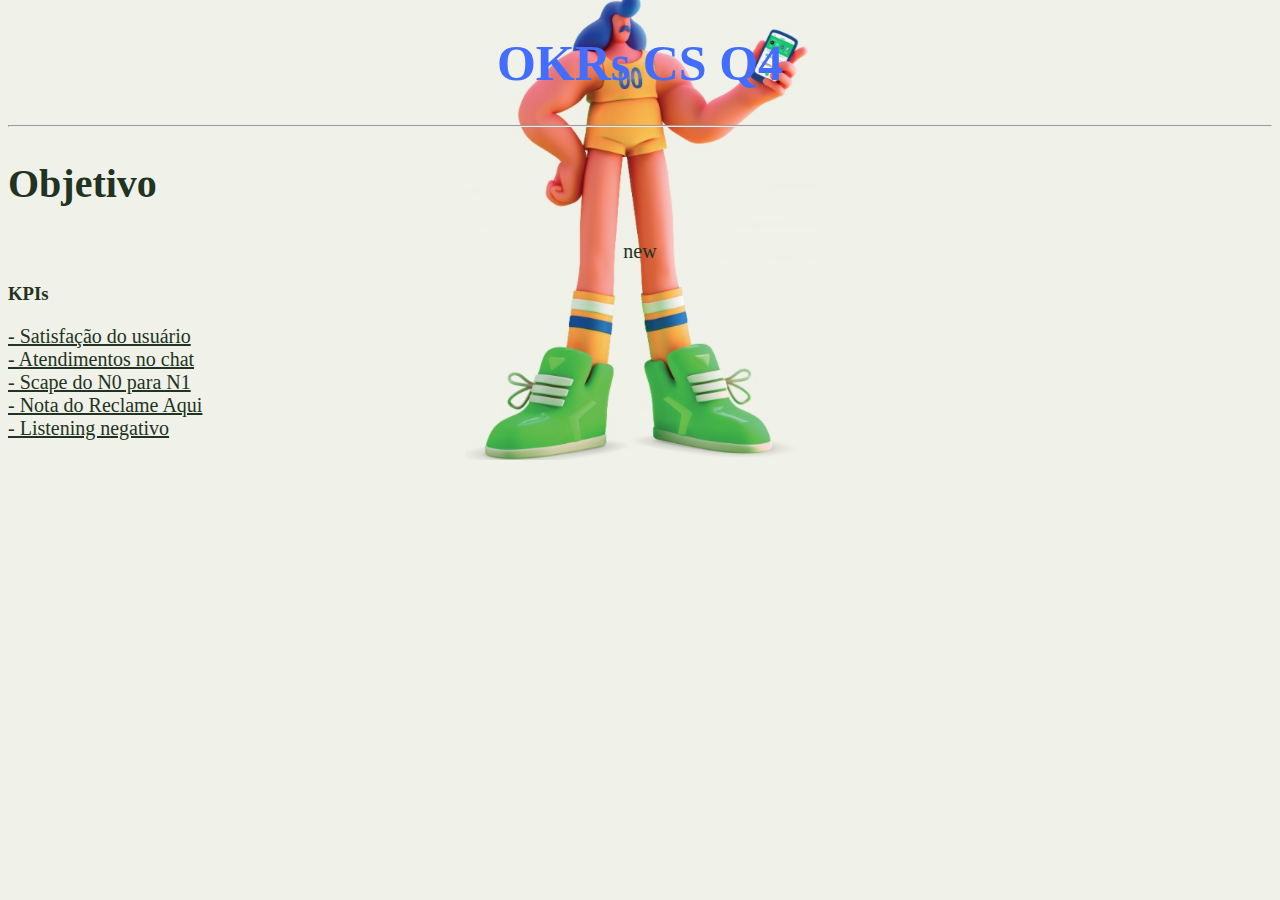
<file: index.html>
<!DOCTYPE html>
<html>
	<head>
		<meta charset="utf-8">
		<title> OKRs CS Q4 </title>
	</head>
	<body>
		<h1> OKRs CS Q4</h1>
		<hr>
		
		<link rel="stylesheet" href="style.css" >

		<h2> Objetivo</h2>

		<p id="objetivo"> Aumentar a satisfação dos usuários garantindo suportes mais rápidos e sem erros. </p>
		<h3> KPIs</h3>
		<p class="sidebar"><a href="Satisfcao_do_Usuario.html">	- Satisfação do usuário</a><br><a href="atendimentosNoChat.html">- Atendimentos no chat</a><br><a href="scape.html"> - Scape do N0 para N1</a><br><a href="notaReclameAqui.html"> - Nota do Reclame Aqui</a><br><a href="listeningNegativo.html">- Listening negativo</a></p>
		<script src="myapp.js"></script>
	</body>

</html>
</file>
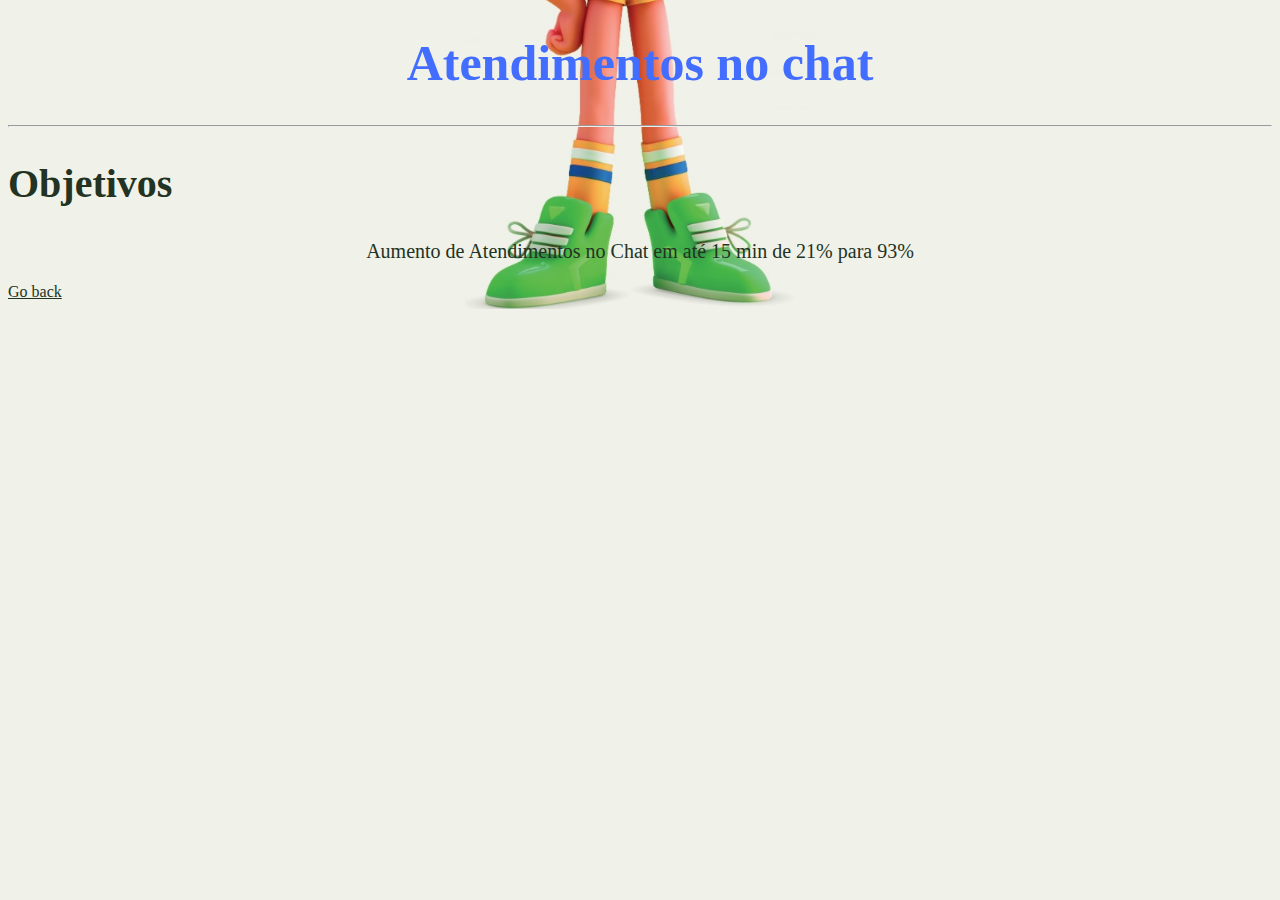
<file: atendimentosNoChat.html>
<!DOCTYPE html>
<html>
	<head>
		<meta charset="utf-8">
		<title> OKRs CS Q4 </title>
	</head>
	<body>
		<h1> Atendimentos no chat</h1>
		<hr>
		<script src="myapp.js"></script>
		<link rel="stylesheet" href="style.css" >

		<h2> Objetivos</h2>
		<p>	Aumento de Atendimentos no Chat em até 15 min de 21% para 93%</p>
		<a class="back" href="index.html"> Go back</a>
	</body>

</html>
</file>
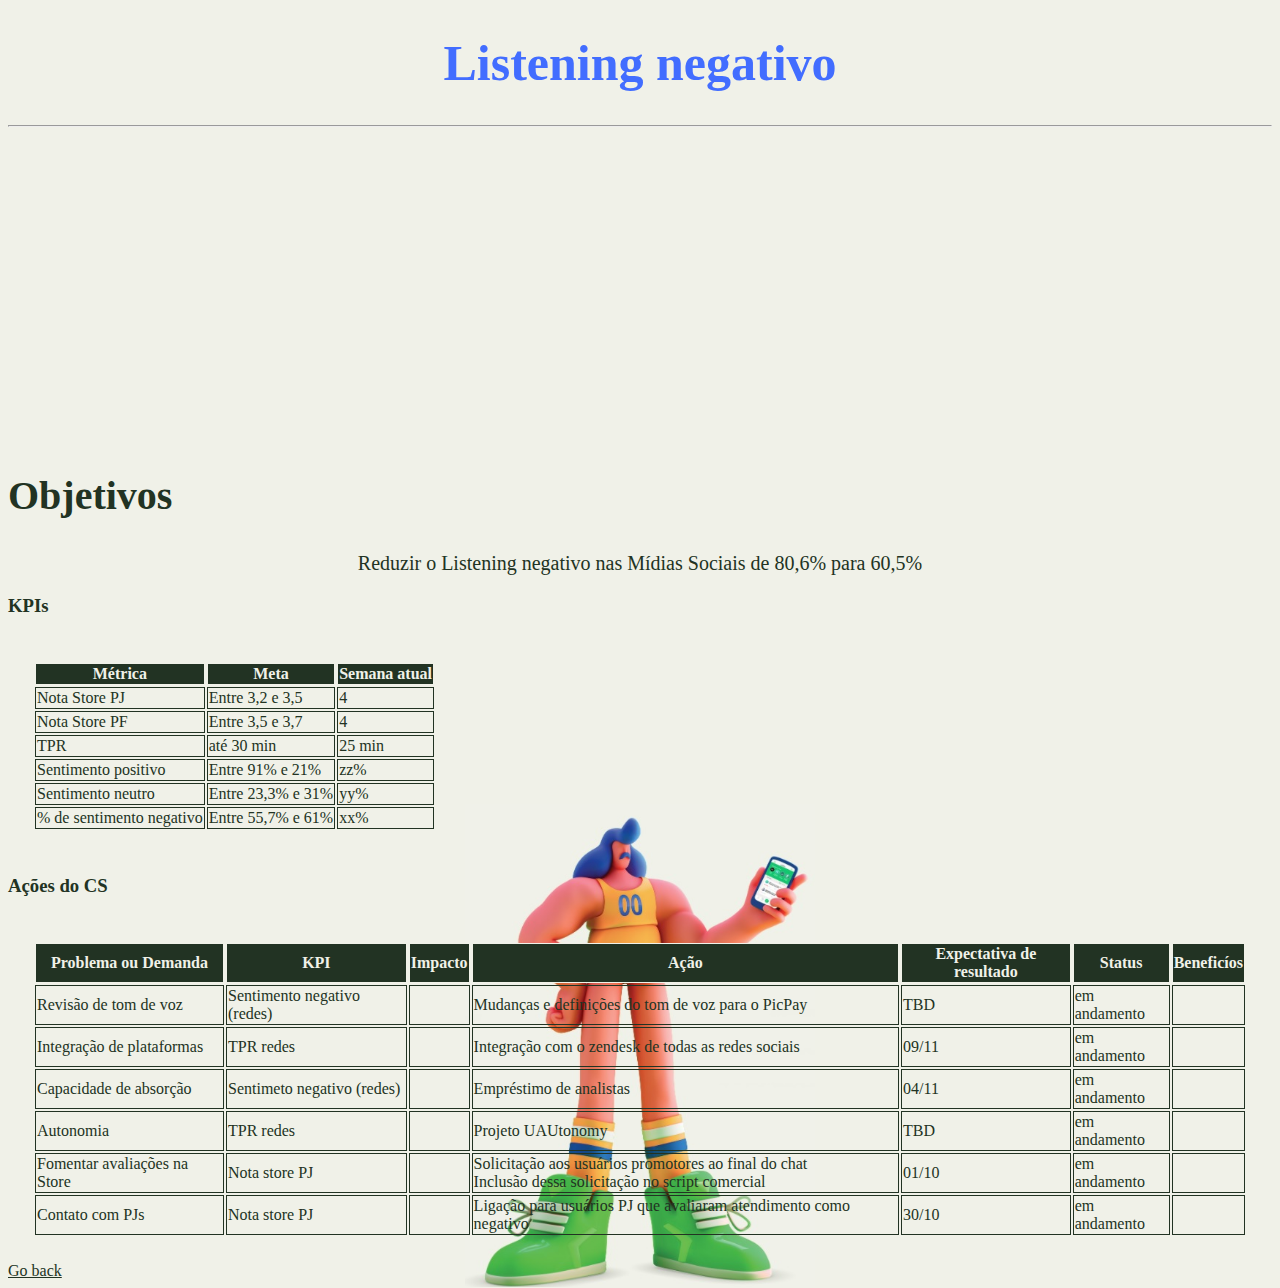
<file: listeningNegativo.html>
<!DOCTYPE html>
<html>
	<head>
		<meta charset="utf-8">
		<title> OKRs CS Q4 </title>
	</head>
	<body>
		<h1> Listening negativo</h1>
		<hr>
		<script src="myapp.js"></script>
		<link rel="stylesheet" href="style.css" >
		<iframe src="https://www.google.com/maps/embed?pb=!1m24!1m12!1m3!1d7484.497996050161!2d-40.343318523021736!3d-20.28995813248557!2m3!1f0!2f0!3f0!3m2!1i1024!2i768!4f13.1!4m9!3e0!4m3!3m2!1d-20.294944299999997!2d-40.341994799999995!4m3!3m2!1d-20.284999!2d-40.3352131!5e0!3m2!1spt-BR!2sbr!4v1612961772012!5m2!1spt-BR!2sbr" width="400" height="300" frameborder="0" style="border:0;" allowfullscreen="" aria-hidden="false" tabindex="0"></iframe>

		<h2> Objetivos</h2>
		<p>	Reduzir o Listening negativo nas Mídias Sociais de 80,6% para 60,5%</p>
		<h3>KPIs</h3>
		<div style="overflow-x: auto;">
			<table>
				<tr>
					<th>Métrica</th>
					<th>Meta</th>
					<th>Semana atual</th>
				</tr>
				<tr>
					<td>Nota Store PJ</td>
					<td>Entre 3,2 e 3,5</td>
					<td>4</td>
				</tr>
				<tr>
					<td>Nota Store PF</td>
					<td>Entre 3,5 e 3,7</td>
					<td>4</td>
				</tr>
				<tr>
					<td>TPR</td>
					<td>até 30 min</td>
					<td>25 min</td>
				</tr>
				<tr>
					<td>Sentimento positivo</td>
					<td>Entre 91% e 21%</td>
					<td>zz%</td>
				</tr>
				<tr>
					<td>Sentimento neutro</td>
					<td>Entre 23,3% e 31%</td>
					<td>yy%</td>
				</tr>
				<tr>
					<td>% de sentimento negativo</td>
					<td>Entre 55,7% e 61%</td>
					<td>xx%</td>
				</tr>
			</table>
		</div>
		<h3>Ações do CS</h3>
		<div style="overflow-x: auto;">
		<table> 
			<tr>
				<th>Problema ou Demanda</th>
				<th>KPI</th>
				<th>Impacto</th>
				<th>Ação</th>
				<th>Expectativa de resultado</th>
				<th>Status</th>
				<th>Beneficíos</th>
			</tr>
			<tr>
				<td>Revisão de tom de voz</td>
				<td>Sentimento negativo (redes)</td>
				<td> </td>
				<td>Mudanças e definições do tom de voz para o PicPay</td>
				<td>TBD</td>
				<td>em andamento</td>
				<td></td>
			</tr>
			<tr>
				<td>Integração de plataformas</td>
				<td>TPR redes</td>
				<td></td>
				<td>Integração com o zendesk de todas as redes sociais</td>
				<td>09/11</td>
				<td>em andamento</td>
				<td></td>
			</tr>
			<tr>
				<td>Capacidade de absorção</td>
				<td>Sentimeto negativo (redes)</td>
				<td></td>
				<td>Empréstimo de analistas</td>
				<td>04/11</td>
				<td>em andamento</td>
				<td></td>
			</tr>
			<tr>
				<td>Autonomia</td>
				<td>TPR redes</td>
				<td></td>
				<td>Projeto UAUtonomy</td>
				<td>TBD</td>
				<td>em andamento</td>
				<td></td>
			</tr>
				<td>Fomentar avaliações na Store</td>
				<td>Nota store PJ</td>
				<td></td>
				<td>Solicitação aos usuários promotores ao final do chat<br>Inclusão dessa solicitação no script comercial</td>
				<td>01/10</td>
				<td>em andamento</td>
				<td></td>
			</tr>
			</tr>
				<td>Contato com PJs</td>
				<td>Nota store PJ</td>
				<td></td>
				<td>Ligação para usuários PJ que avaliaram atendimento como negativo</td>
				<td>30/10</td>
				<td>em andamento</td>
				<td></td>
			</tr>
		</table>
		</div>

		<a class="back" href="index.html"> Go back</a>
	</body>

</html>
</file>
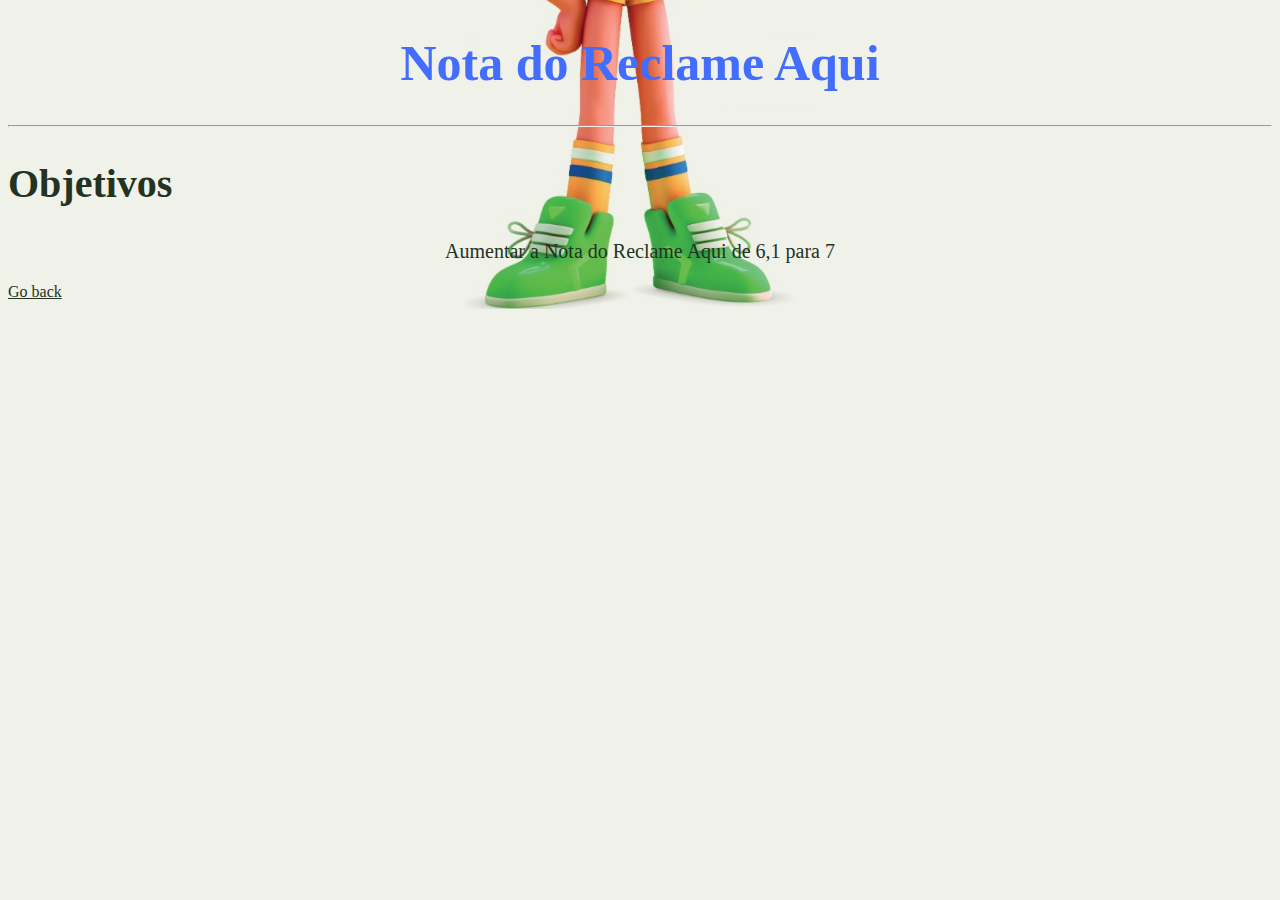
<file: notaReclameAqui.html>
<!DOCTYPE html>
<html>
	<head>
		<meta charset="utf-8">
		<title> OKRs CS Q4 </title>
	</head>
	<body>
		<h1> Nota do Reclame Aqui</h1>
		<hr>
		<script src="myapp.js"></script>
		<link rel="stylesheet" href="style.css" >

		<h2> Objetivos</h2>
		<p>Aumentar a Nota do Reclame Aqui de 6,1 para 7</p>
		<a class="back" href="index.html"> Go back</a>
	</body>

</html>
</file>
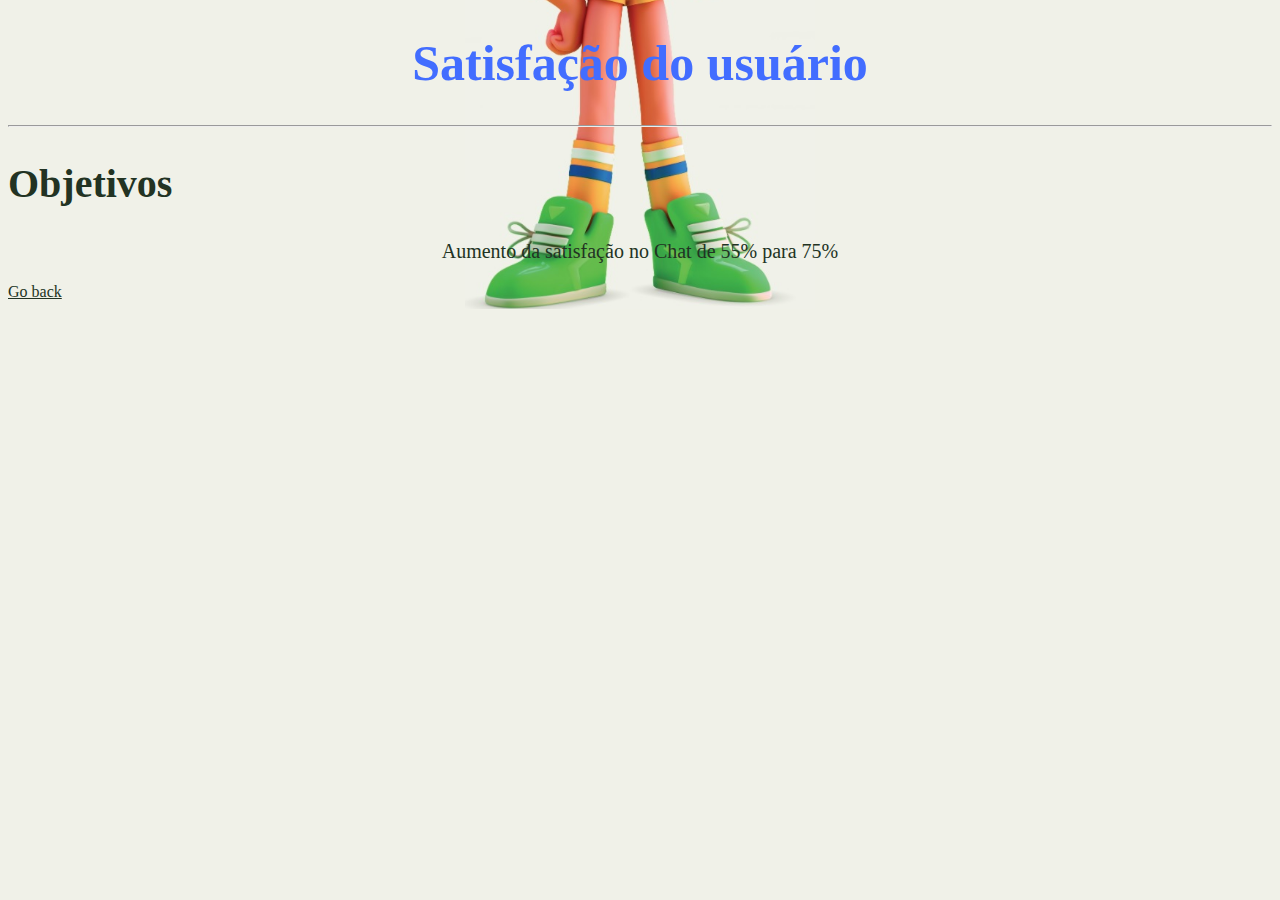
<file: Satisfcao_do_Usuario.html>
<!DOCTYPE html>
<html>
	<head>
		<meta charset="utf-8">
		<title> OKRs CS Q4 </title>
	</head>
	<body>
		<h1> Satisfação do usuário</h1>
		<hr>
		<script src="myapp.js"></script>
		<link rel="stylesheet" href="style.css" >

		<h2> Objetivos</h2>
		<p>	Aumento da satisfação no Chat de 55% para 75%</p>

		<a class="back" href="index.html"> Go back</a>
	</body>

</html>
</file>
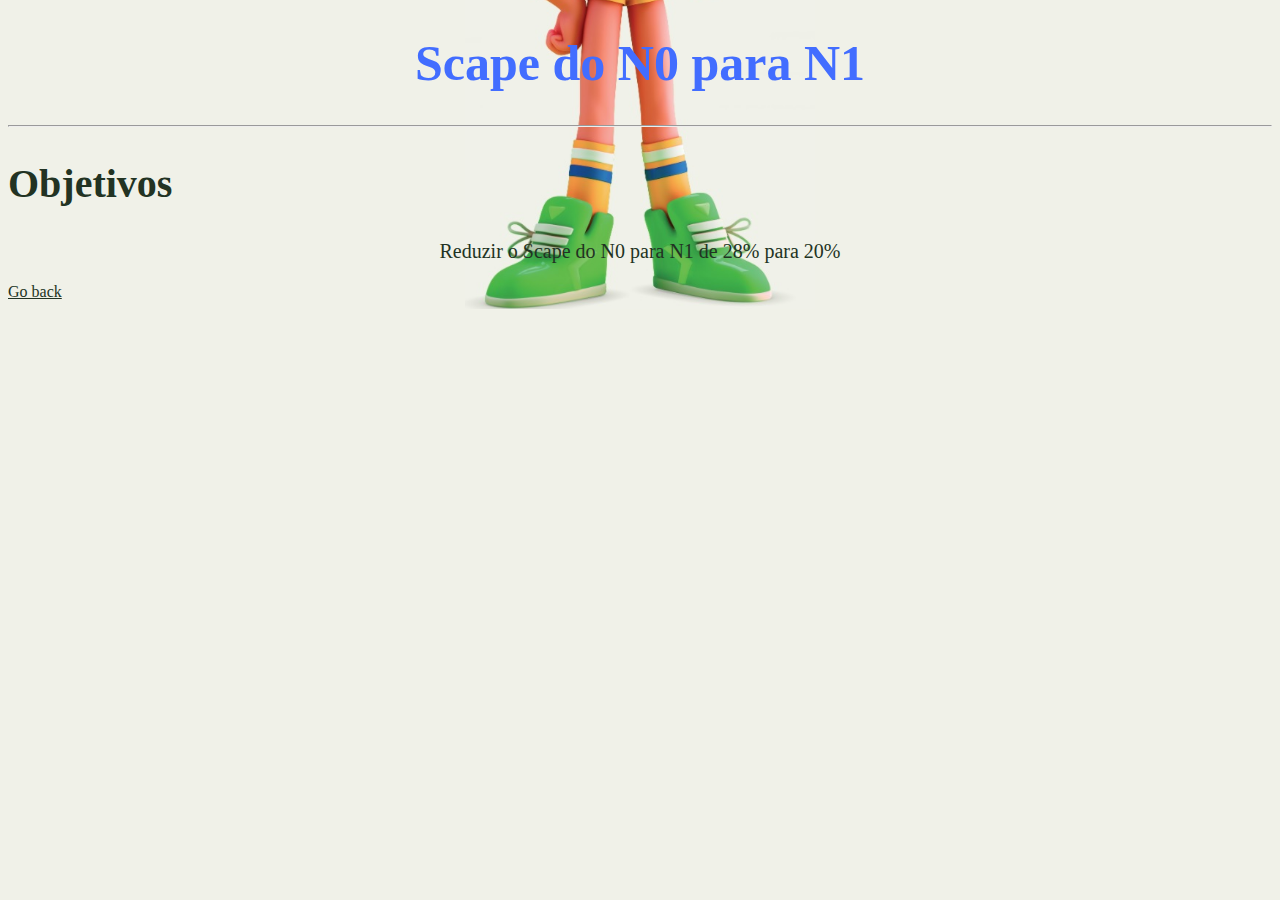
<file: scape.html>
<!DOCTYPE html>
<html>
	<head>
		<meta charset="utf-8">
		<title> OKRs CS Q4 </title>
	</head>
	<body>
		<h1> Scape do N0 para N1</h1>
		<hr>
		<script src="myapp.js"></script>
		<link rel="stylesheet" href="style.css" >

		<h2> Objetivos</h2>
		<p>	Reduzir o Scape do N0 para N1 de 28% para 20%</p>
		<a class="back" href="index.html"> Go back</a>
	</body>

</html>
</file>
<file: style.css>
h1{
  color: #426dff;
  font-family: verdana;
  text-align: center;
  font-size: 50px;
}
h2{
	font-size: 40px;
}
body{
  color: #223323;
  font-family: verdana;
  }
p{ 
	font-family: verdana;
	text-align: center;
	font-size: 20px;
}
p.actions{
	font-weight: thin;
	font-size: 15px;
	text-align: left;
}
a{
  color: #223323;
  font-family: verdana;
}

html{
  background-color: #f0f1e8;
  background-image: url("picpay.jpg");
  background-repeat: no-repeat;
  background-position: bottom;
  background-size: 350px;

}

p.sidebar{
	text-align: left;
}

table{
	margin: 25px;
}
th,tr,td{
	border: 1px solid;

}

th{
	background-color: #223323;
	color: #f0f1e8;
	font-weight: bold;
}
</file>
